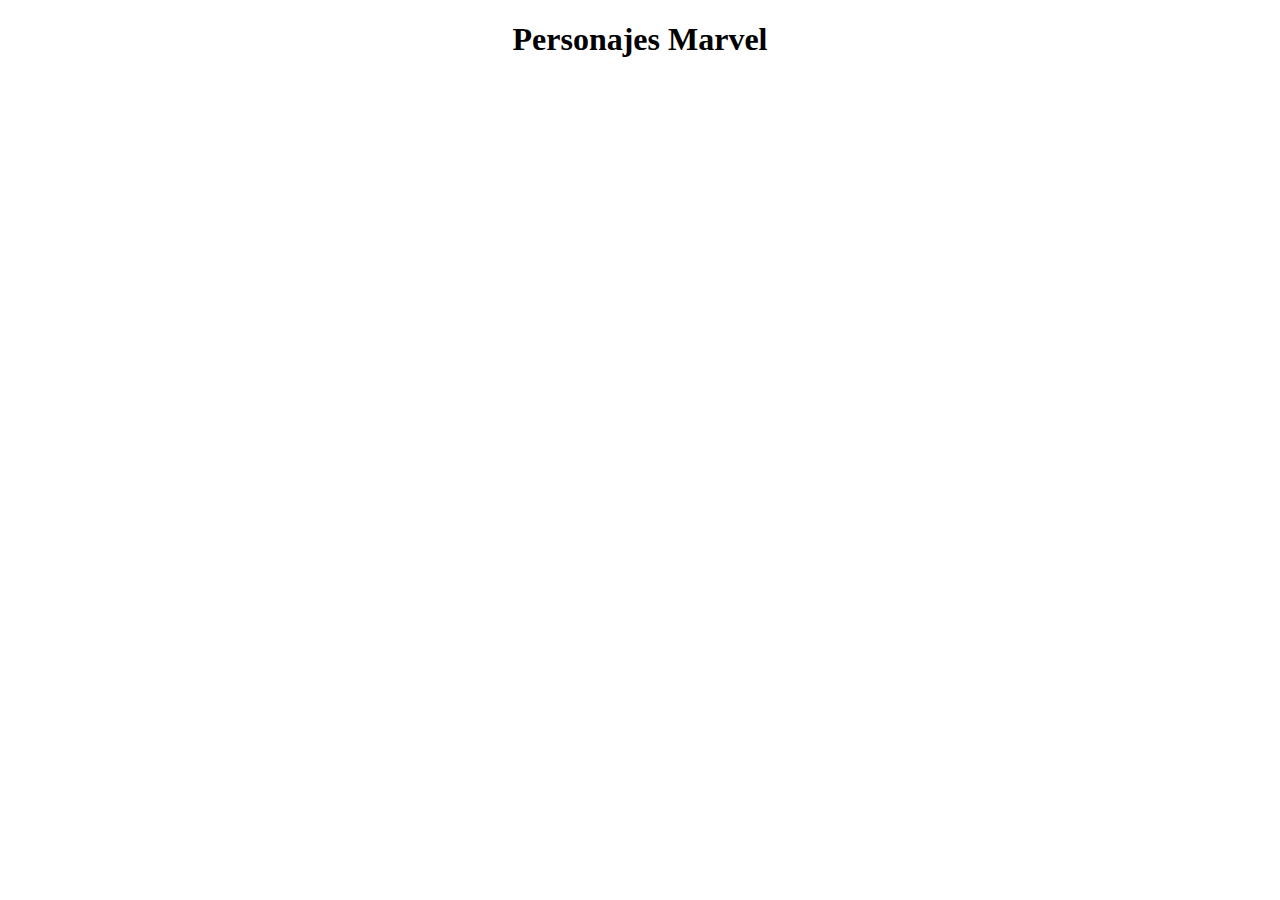
<file: index.html>
<!DOCTYPE html>
<html lang="en">
<head>
    <meta charset="UTF-8">
    <meta http-equiv="X-UA-Compatible" content="IE=edge">
    <meta name="viewport" content="width=device-width, initial-scale=1.0">
    <title>Marvel</title>
    <link rel="stylesheet" href="./css/style.css">
    <script src="js/marvel.js"></script>
</head>
<body onload="consumirAPI()">

    <h1 class="titulo">Personajes Marvel</h1>

    <div class="personajesMarvel" id="HR">

        

    </div>
  


    
    
</body>
</html>
</file>
<file: css/style.css>
img{
    width: 50%;
}

.titulo{
    text-align: center;
}

.personajesMarvel{
    display: grid ;
    grid-template-columns: auto auto auto auto;
}

.personajesMarvel > div{
    display: flex;
    flex-direction: column;
    margin-top: 10%;
}

.cuerpoPaginaSecundaria > div{
    margin-bottom: 3%;
}
</file>
